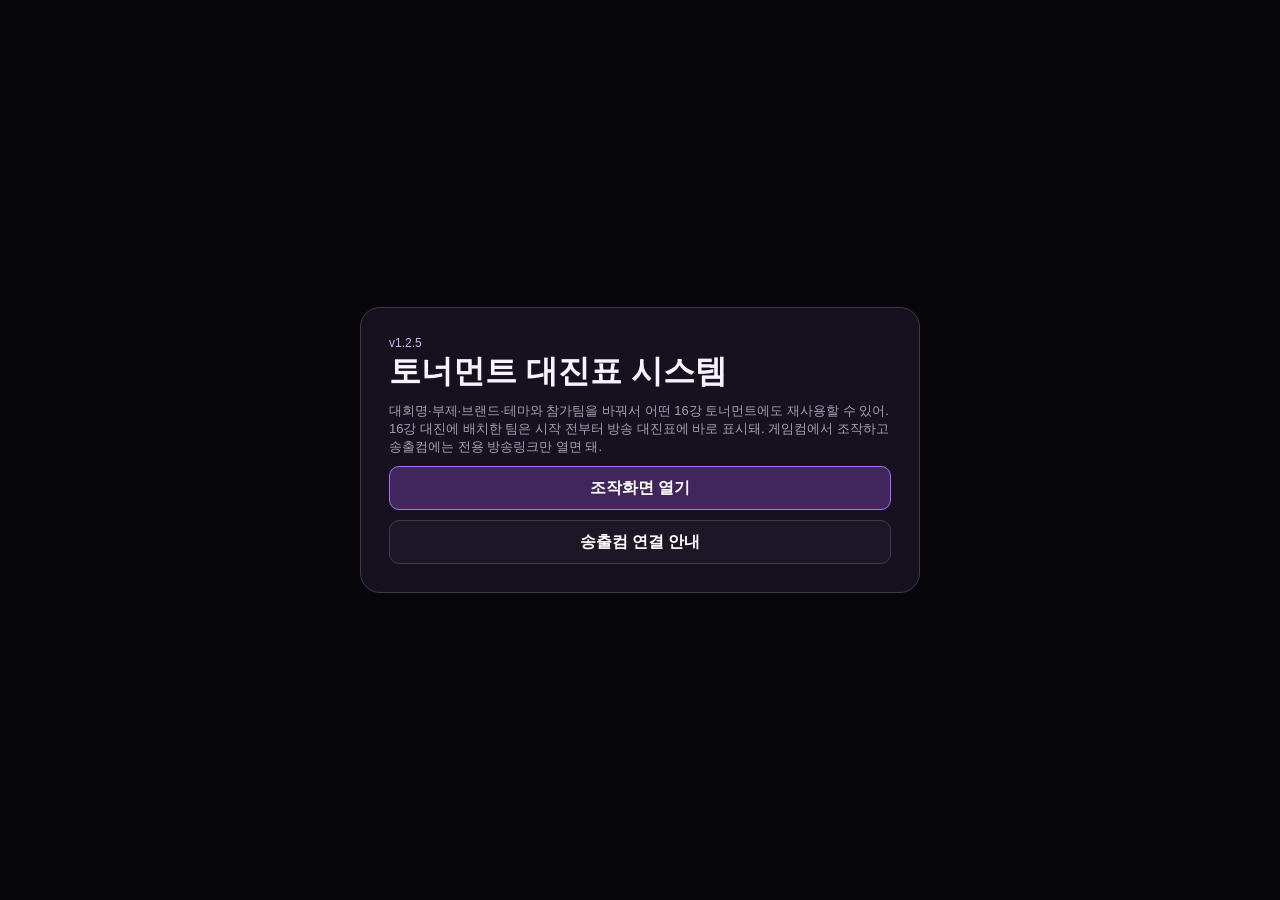
<file: index.html>
<!doctype html><html lang="ko"><head><meta charset="utf-8"><meta name="viewport" content="width=device-width,initial-scale=1"><title>토너먼트 대진표 시스템</title><link rel="stylesheet" href="./common.css"><style>body{min-height:100vh;display:grid;place-items:center}.home{width:min(560px,92vw);border:1px solid var(--border);border-radius:20px;background:var(--panel);padding:28px}.home h1{margin:0 0 8px}.home .btn{width:100%;margin-top:10px;display:flex;align-items:center;justify-content:center;text-decoration:none}</style></head><body><div class="home"><div class="version">v1.2.5</div><h1>토너먼트 대진표 시스템</h1><div class="sub">대회명·부제·브랜드·테마와 참가팀을 바꿔서 어떤 16강 토너먼트에도 재사용할 수 있어. 16강 대진에 배치한 팀은 시작 전부터 방송 대진표에 바로 표시돼. 게임컴에서 조작하고 송출컴에는 전용 방송링크만 열면 돼.</div><a class="btn primary" href="./control.html">조작화면 열기</a><a class="btn" href="./broadcast.html">송출컴 연결 안내</a></div><script src="./shared.js"></script></body></html>
</file>
<file: common.css>
:root{--bg:#07060b;--panel:#15111f;--border:#44384e;--purple:#b16cff;--text:#f7f2fb;--muted:#a99db5;--gold:#e4be67}
*{box-sizing:border-box}html,body{margin:0;background:var(--bg);color:var(--text);font-family:-apple-system,BlinkMacSystemFont,"Segoe UI",Pretendard,Arial,sans-serif}
button{font:inherit;touch-action:manipulation}.page{max-width:1600px;margin:auto;padding:12px}.toolbar{display:flex;align-items:center;justify-content:space-between;gap:12px;flex-wrap:wrap;margin-bottom:12px}
.title{font-size:20px;font-weight:1000}.sub{font-size:13px;color:var(--muted);margin-top:4px}.actions{display:flex;gap:8px;flex-wrap:wrap}.btn{min-height:44px;border:1px solid var(--border);border-radius:10px;background:#1c1626;color:#fff;padding:0 14px;font-weight:900;cursor:pointer}.btn.primary{border-color:var(--purple);background:#40265a}.btn:disabled{opacity:.35;cursor:not-allowed}.version{font-size:12px;color:#cdb8ef}
.board-wrap{overflow:auto}.board{position:relative;width:min(1536px,100%);min-width:900px;aspect-ratio:16/9;background:url("./bracket.png") center/100% 100% no-repeat;border-radius:14px;overflow:hidden}
.slot{position:absolute;z-index:10;display:flex;align-items:center;justify-content:center;padding:0 .35%;color:#fff;font-weight:950;text-align:center;white-space:nowrap;overflow:hidden;text-overflow:ellipsis;font-size:clamp(9px,1.05vw,17px);text-shadow:0 1px 2px #000}
.slot.winner{text-shadow:0 0 9px rgba(177,108,255,.95),0 1px 2px #000}.slot.loser{opacity:.28}.slot.clickable{cursor:pointer}.slot.clickable:hover{outline:2px solid rgba(177,108,255,.8);outline-offset:-2px;border-radius:5px;background:rgba(120,68,170,.12)}
.progress-mask{position:absolute;z-index:11;left:85.45%;top:18.35%;width:11.7%;height:2.75%;background:#181226;display:flex;align-items:center;justify-content:center;color:#fff;font-weight:950;font-size:min(15px,1.02vw);line-height:1;white-space:nowrap;overflow:hidden}
.board-version{position:absolute;z-index:12;left:1.5%;bottom:1.1%;font-size:clamp(8px,.75vw,12px);color:#ccb9e5;opacity:.9}
.modal{position:fixed;inset:0;z-index:100;background:rgba(3,2,6,.76);display:none;align-items:center;justify-content:center;padding:20px}.modal.show{display:flex}.picker{width:min(680px,96vw);max-height:calc(100dvh - 32px);overflow:auto;-webkit-overflow-scrolling:touch;border:1px solid #604878;border-radius:18px;background:#100c18;padding:16px;box-shadow:0 20px 60px #000a}.picker-head{display:flex;align-items:center;justify-content:space-between;gap:10px;margin-bottom:12px}.picker-grid{display:grid;grid-template-columns:repeat(4,minmax(0,1fr));gap:8px}.pick{min-height:46px;border:1px solid var(--border);border-radius:10px;background:#21182c;color:#fff;font-weight:900;padding:5px;cursor:pointer}.pick:disabled{opacity:.25}.pick.current{border-color:var(--purple);background:#4b2a67}
.podium{position:absolute;inset:0;z-index:50;display:none;align-items:center;justify-content:center;background:rgba(4,3,8,.78);backdrop-filter:blur(3px)}.podium.show{display:flex}.podium-wrap{width:64%;min-width:620px;padding:3% 3%;border:1px solid rgba(213,190,239,.44);border-radius:22px;background:linear-gradient(180deg,rgba(36,27,50,.98),rgba(14,11,21,.98));text-align:center;box-shadow:0 24px 70px #0009}.podium-title{font-size:clamp(16px,1.6vw,24px);font-weight:1000;letter-spacing:.14em;margin-bottom:2.2%}.podium-grid{display:grid;grid-template-columns:1fr 1.25fr 1fr;gap:2%;align-items:end}.podium-card{min-height:130px;border-radius:16px;padding:18px 12px;background:#15101f;display:flex;flex-direction:column;align-items:center;justify-content:center}.podium-card.first{min-height:175px;border:2px solid #e3bd64}.podium-card.second{border:2px solid #c2c6d2}.podium-card.third{border:2px solid #bc7a54}.crown{font-size:clamp(28px,3vw,44px);color:#f1c96e}.rank{font-size:clamp(18px,2vw,28px);font-weight:1000;margin:8px 0}.first .rank{color:#f1c96e}.second .rank{color:#d7dbe5}.third .rank{color:#d89168}.podium-team{font-size:clamp(15px,1.8vw,28px);font-weight:1000;max-width:100%;overflow:hidden;text-overflow:ellipsis;white-space:nowrap}
@media(max-width:760px){.page{padding:8px}.picker-grid{grid-template-columns:repeat(2,minmax(0,1fr))}.board{min-width:760px}.podium-wrap{min-width:560px}}
</file>
